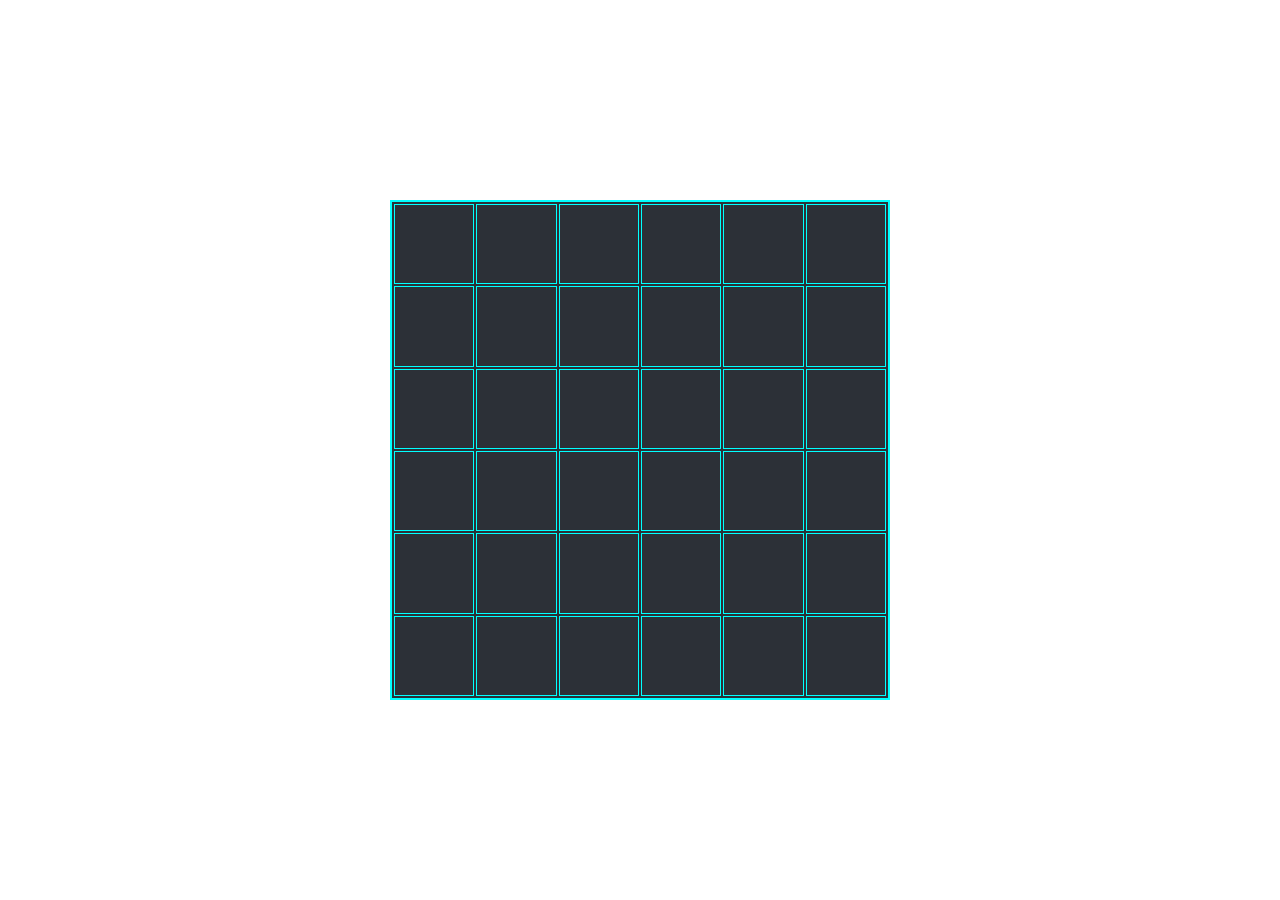
<file: index.html>
<!DOCTYPE html>
<html lang="en" dir="ltr">
	<head>
		<meta charset="utf-8">
		<title>Esercizio Griglia Quadrati</title>
		<meta name="viewport" content="width=device-width, initial-scale=1.0 ">
		<link rel="stylesheet" href="css/main.css">
		<link rel="stylesheet" href="https://cdnjs.cloudflare.com/ajax/libs/font-awesome/5.13.0/css/all.min.css">
		<link href="https://fonts.googleapis.com/css2?family=Montserrat:wght@300;400;600;900&display=swap" rel="stylesheet">
		<!-- Latest compiled and minified JavaScript -->
		<script src="https://code.jquery.com/jquery-3.5.1.min.js" integrity="sha256-9/aliU8dGd2tb6OSsuzixeV4y/faTqgFtohetphbbj0=" crossorigin="anonymous"></script>
		<script src="js/script.js" type="text/javascript"></script>
	</head>
	<body>

		<main>

			<!-- Una tabella 6x6 centrata con flex -->
			<table class="six-grill">
				<tbody>
					<tr>
						<td></td>
						<td></td>
						<td></td>
						<td></td>
						<td></td>
						<td></td>
					</tr>
					<tr>
						<td></td>
						<td></td>
						<td></td>
						<td></td>
						<td></td>
						<td></td>
					</tr>
					<tr>
						<td></td>
						<td></td>
						<td></td>
						<td></td>
						<td></td>
						<td></td>
					</tr>
					<tr>
						<td></td>
						<td></td>
						<td></td>
						<td></td>
						<td></td>
						<td></td>
					</tr>
					<tr>
						<td></td>
						<td></td>
						<td></td>
						<td></td>
						<td></td>
						<td></td>
					</tr>
					<tr>
						<td></td>
						<td></td>
						<td></td>
						<td></td>
						<td></td>
						<td></td>
					</tr>
				</tbody>
			</table>

		</main>

	</body>

</html>
</file>
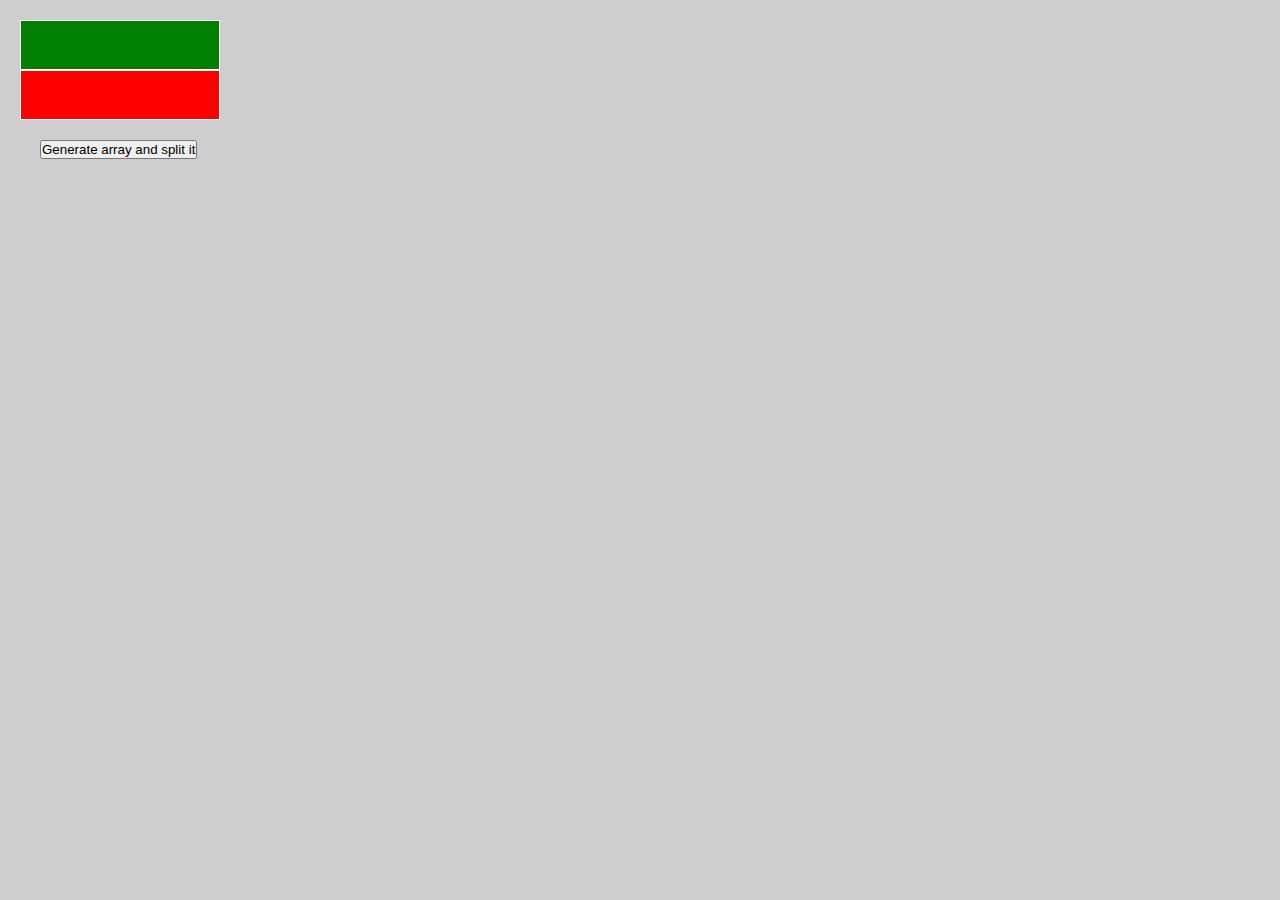
<file: jsnack mattutini/jsnack-1/index.html>
<!DOCTYPE html>
<html lang="en" dir="ltr">
	<head>
		<meta charset="utf-8">
		<title>Es.1 Ajax call with random array - 21 Luglio 2020</title>
		<meta name="viewport" content="width=device-width, initial-scale=1.0 ">
		<link rel="stylesheet" href="css/main.css">
		<link rel="stylesheet" href="https://cdnjs.cloudflare.com/ajax/libs/font-awesome/5.13.0/css/all.min.css">
		<link href="https://fonts.googleapis.com/css2?family=Montserrat:wght@300;400;600;900&display=swap" rel="stylesheet">
		<!-- Latest compiled and minified JavaScript -->
		<script src="https://code.jquery.com/jquery-3.5.1.min.js" integrity="sha256-9/aliU8dGd2tb6OSsuzixeV4y/faTqgFtohetphbbj0=" crossorigin="anonymous"></script>
		<script src="js/script.js" type="text/javascript"></script>
	</head>
	<body>

		<main>

			<div id="even" class="even">

			</div>
			<div id="odd" class="odd">

			</div>
			<button id="btn" type="button" name="button">Generate array and split it</button>

		</main>

	</body>

</html>
</file>
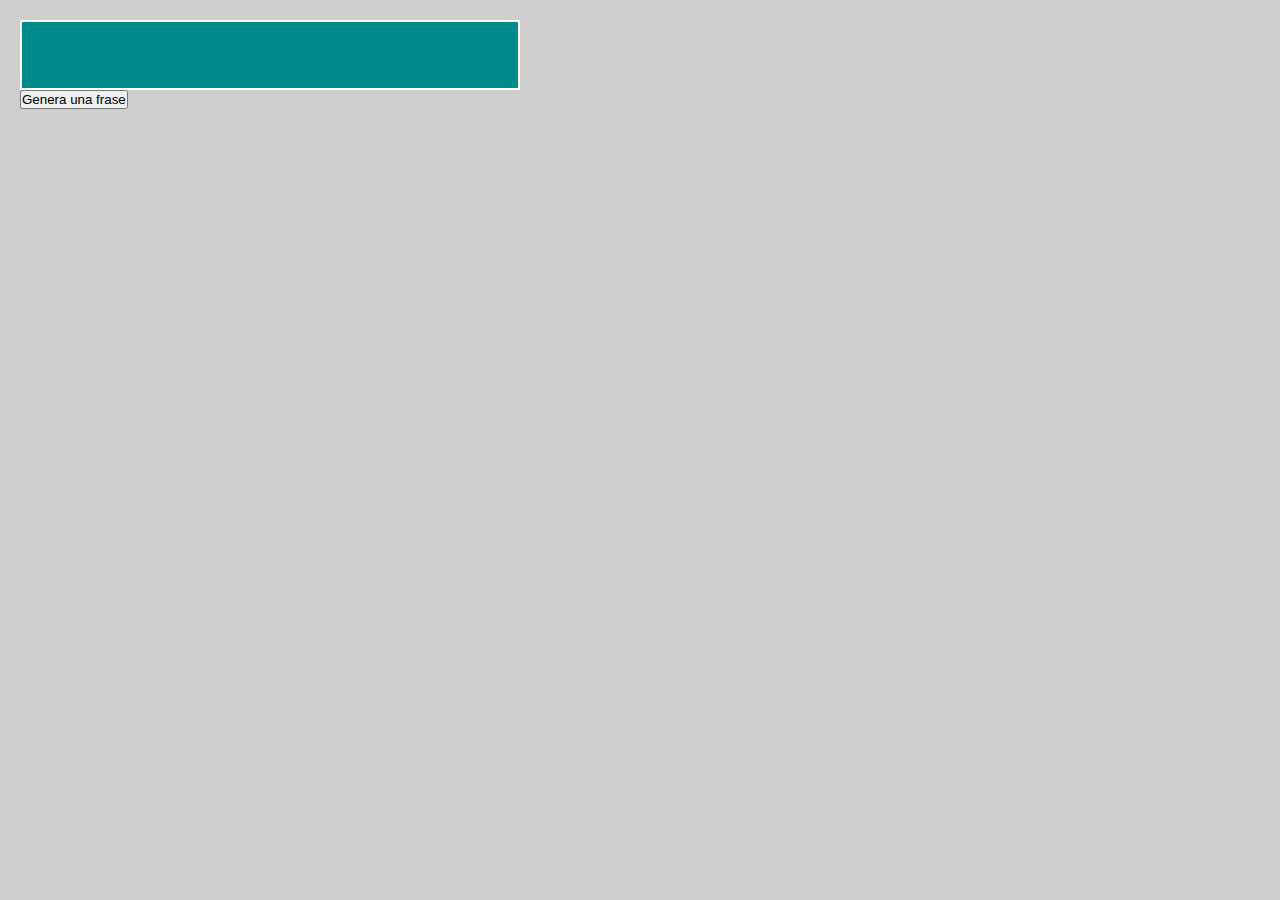
<file: jsnack mattutini/jsnack-2/index.html>
<!DOCTYPE html>
<html lang="en" dir="ltr">
	<head>
		<meta charset="utf-8">
		<title>Es.2 Random N words sentence - 21 Luglio 2020</title>
		<meta name="viewport" content="width=device-width, initial-scale=1.0 ">
		<link rel="stylesheet" href="css/main.css">
		<link rel="stylesheet" href="https://cdnjs.cloudflare.com/ajax/libs/font-awesome/5.13.0/css/all.min.css">
		<link href="https://fonts.googleapis.com/css2?family=Montserrat:wght@300;400;600;900&display=swap" rel="stylesheet">
		<!-- Latest compiled and minified JavaScript -->
		<script src="https://code.jquery.com/jquery-3.5.1.min.js" integrity="sha256-9/aliU8dGd2tb6OSsuzixeV4y/faTqgFtohetphbbj0=" crossorigin="anonymous"></script>
		<script src="js/script.js" type="text/javascript"></script>
	</head>
	<body>

		<main>

			<div id="sentence" class="container">

			</div>
			<button id="btn" type="button" name="button">Genera una frase</button>
		</main>

	</body>

</html>
</file>
<file: css/main.css>
/* Esercizio Griglia Quadrati CSS */

/* Generali */
* {
  margin: 0;
  padding: 0;
  box-sizing: border-box;
}
body {
  font-family: 'Exo 2', sans-serif;
  width: 100%;
  height: 100vh;
}
main {
  padding: 20px;
  width: 100%;
  height: 100%;
  display: flex;
  justify-content: center;
  align-items: center;
}
/* Griglia 6x6 */
.six-grill {
  background-color: #2c3037;
  width: 500px;
  height: 500px;
  border: solid 2px cyan;
  color: #2c3037;
  text-shadow: 1px 1px 1px #cecece;
  font-weight: 600;
}
.six-grill tbody tr td {
  font-size: 24px;
  text-align: center;
  border: solid 1px cyan;
  width: 20px;
  height: 20px;
}

.yellow {
  background-color: yellow;
}
.green {
  background-color: green;
}
</file>
<file: jsnack mattutini/jsnack-1/css/main.css>
/* Es.1 Ajax call with random array - 21 Luglio 2020 CSS */

/* Generali */
* {
  margin: 0;
  padding: 0;
  box-sizing: border-box;
}
body {
  font-family: 'Exo 2', sans-serif;
  width: 100%;
  height: 100vh;
  background-color: #cecece;
}
main {
  width: 100%;
  height: 100%;
  padding: 20px;
}
/* Box dati */
#even {
  background-color: green;
  width: 200px;
  height: 50px;
  color: white;
  padding: 5px;
  border: solid 1px white;
}
#odd {
  background-color: red;
  width: 200px;
  height: 50px;
  color: white;
  padding: 5px;
  border: solid 1px white;
}
#btn {
  margin: 20px;
}
</file>
<file: jsnack mattutini/jsnack-2/css/main.css>
/* Es.2 Random N words sentence - 21 Luglio 2020 CSS */

/* Generali */
* {
  margin: 0;
  padding: 0;
  box-sizing: border-box;
}
body {
  font-family: 'Exo 2', sans-serif;
  width: 100%;
  height: 100vh;
  background-color: #cecece;
}
main {
  padding: 20px;
}
/* Box dati */
#sentence {
  width: 500px;
  height: 70px;
  color: white;
  background-color: darkcyan;
  padding: 10px;
  border: solid 2px white;
}
</file>
